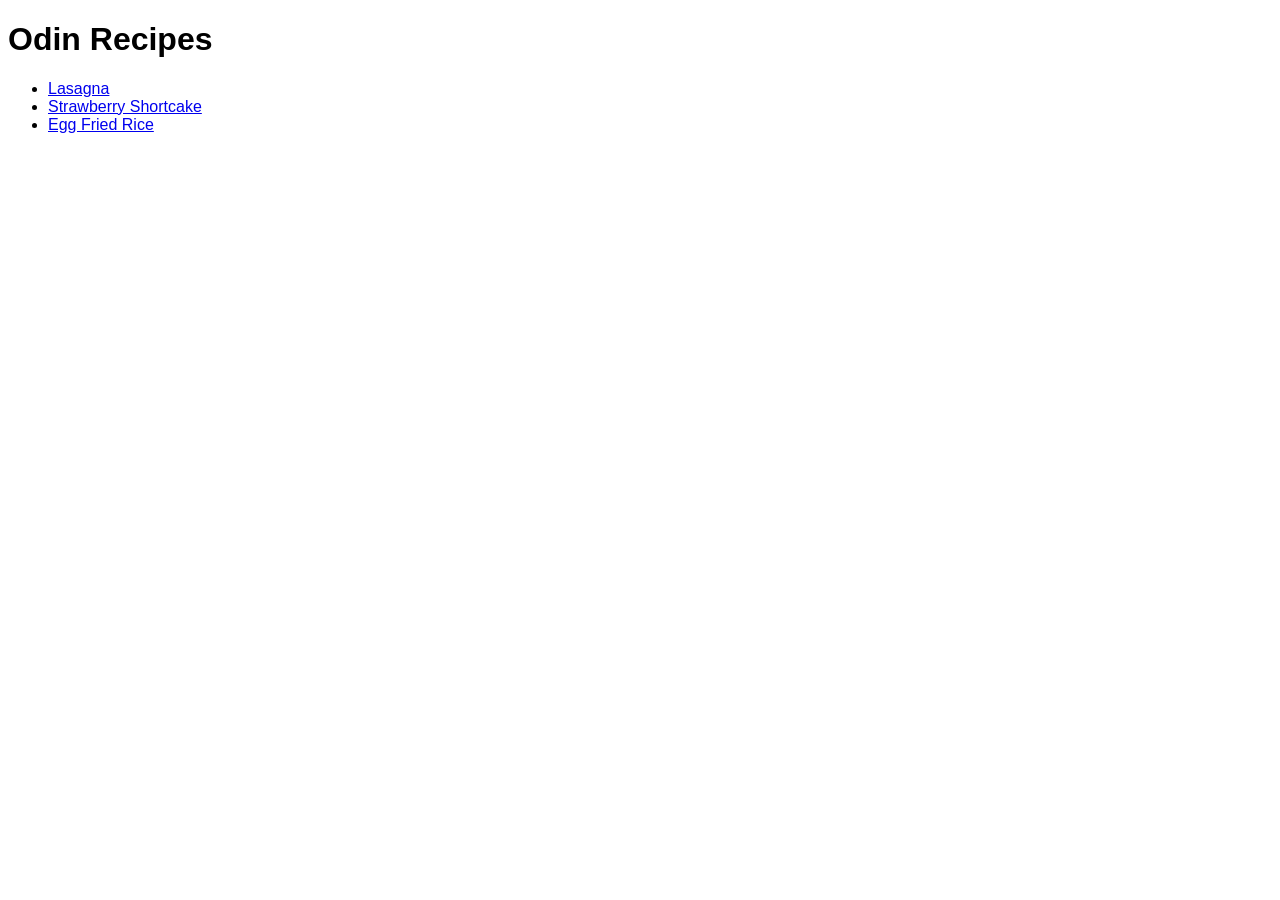
<file: index.html>
<!DOCTYPE html>
<html lang="en">
    <head>
        <meta charset="UTF-8">
        <meta name="viewport" content="width=device-width, initial-scale=1.0">
        <title>Odin Recipes</title>
        <link rel="stylesheet" href="./styles.css">
    </head>
    
    <body>
        <h1>Odin Recipes</h1>
        <ul>
            <li><a href="./recipes/lasagna.html">Lasagna</a></li>
            <li><a href="./recipes/strawberry-shortcake.html">Strawberry Shortcake</a></li>
            <li><a href="./recipes/egg-fried-rice.html">Egg Fried Rice</a></li>
        </ul>    
    </body>
</html>
</file>
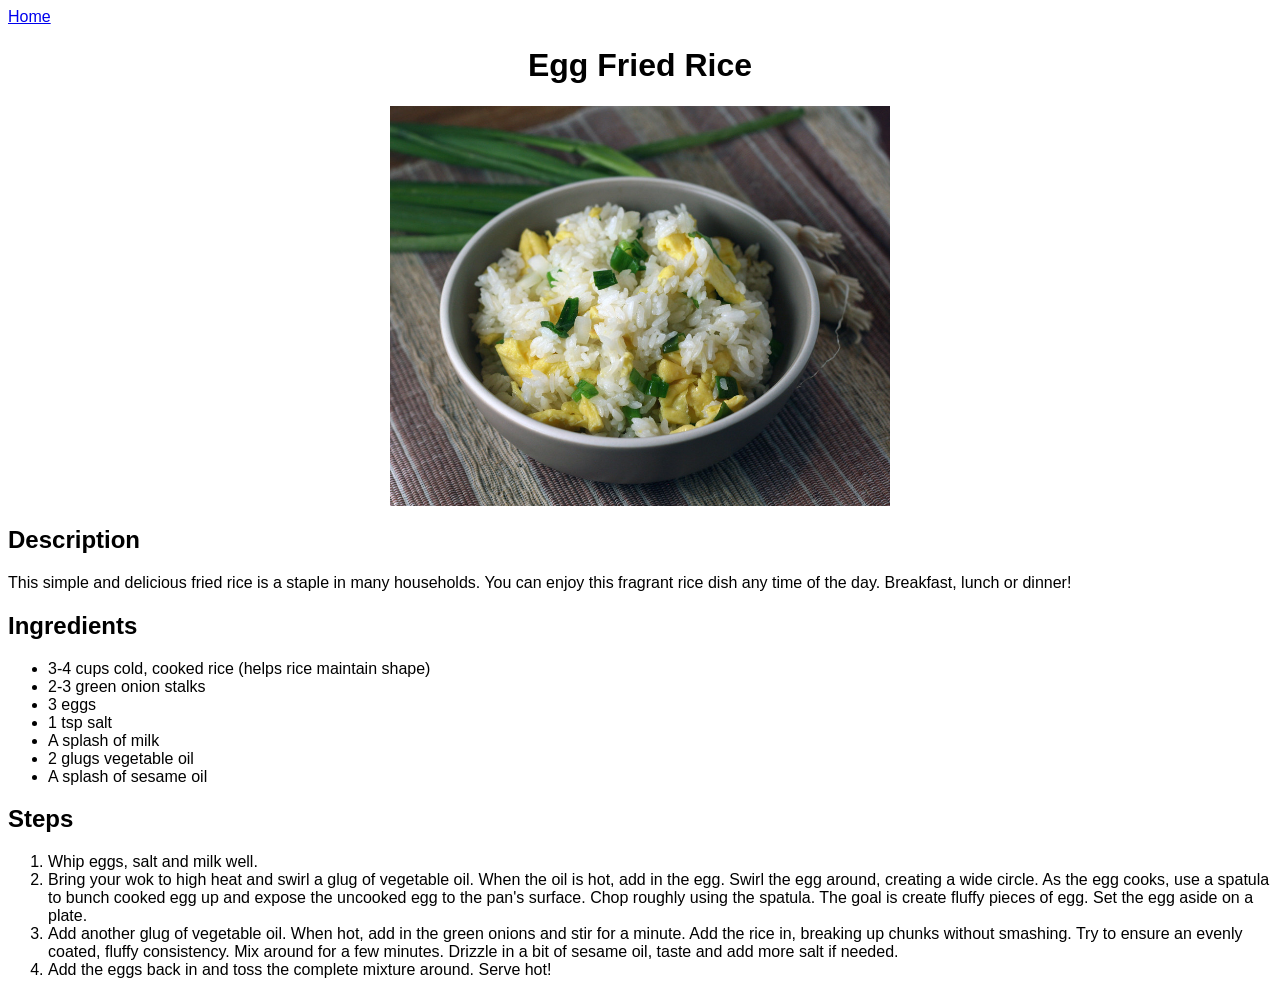
<file: recipes/egg-fried-rice.html>
<!DOCTYPE html>
<html lang="en">
    <head>
        <meta charset="UTF-8">
        <meta name="viewport" content="width=device-width, initial-scale=1.0">
        <title>Egg Fried Rice</title>
        <link rel="stylesheet" href="../styles.css">
    </head>
    <body>
        <a href="../index.html">Home</a>
        
        <h1 class="dish-title">Egg Fried Rice</h1>
        <img class="dish-img" src="../images/egg-fried-rice.jpg" alt="A plate of egg fried rice" width="500" height="400">
        <!--
        Title: Egg Fried Rice
        Creator: asiansupper on Flickr
        Source: https://www.flickr.com/photos/asiansupper/5639194653
        Creative Commons license: https://creativecommons.org/licenses/by-nc-sa/2.0/ 
        -->

        <h2>Description</h2>
        <p>This simple and delicious fried rice is a staple in many households. You can enjoy this fragrant rice dish any time of the day. Breakfast, lunch or dinner!</p>
        <!-- https://asiansupper.com/recipe/egg-fried-rice-recipe/ -->

        <h2>Ingredients</h2>
        <ul>
            <li>3-4 cups cold, cooked rice (helps rice maintain shape)</li>
            <li>2-3 green onion stalks</li>
            <li>3 eggs</li>
            <li>1 tsp salt</li>
            <li>A splash of milk</li>
            <li>2 glugs vegetable oil</li>
            <li>A splash of sesame oil</li>
        </ul>

        <h2>Steps</h2>
        <ol>
            <li>Whip eggs, salt and milk well.</li>
            <li>Bring your wok to high heat and swirl a glug of vegetable oil. When the oil is hot, add in the egg. Swirl the egg around, creating a wide circle. As the egg cooks, use a spatula to bunch cooked egg up and expose the uncooked egg to the pan's surface. Chop roughly using the spatula. The goal is create fluffy pieces of egg. Set the egg aside on a plate.</li>
            <li>Add another glug of vegetable oil. When hot, add in the green onions and stir for a minute. Add the rice in, breaking up chunks without smashing. Try to ensure an evenly coated, fluffy consistency. Mix around for a few minutes. Drizzle in a bit of sesame oil, taste and add more salt if needed.</li>
            <li>Add the eggs back in and toss the complete mixture around. Serve hot!</li>
        </ol>
    </body>
</html>
</file>
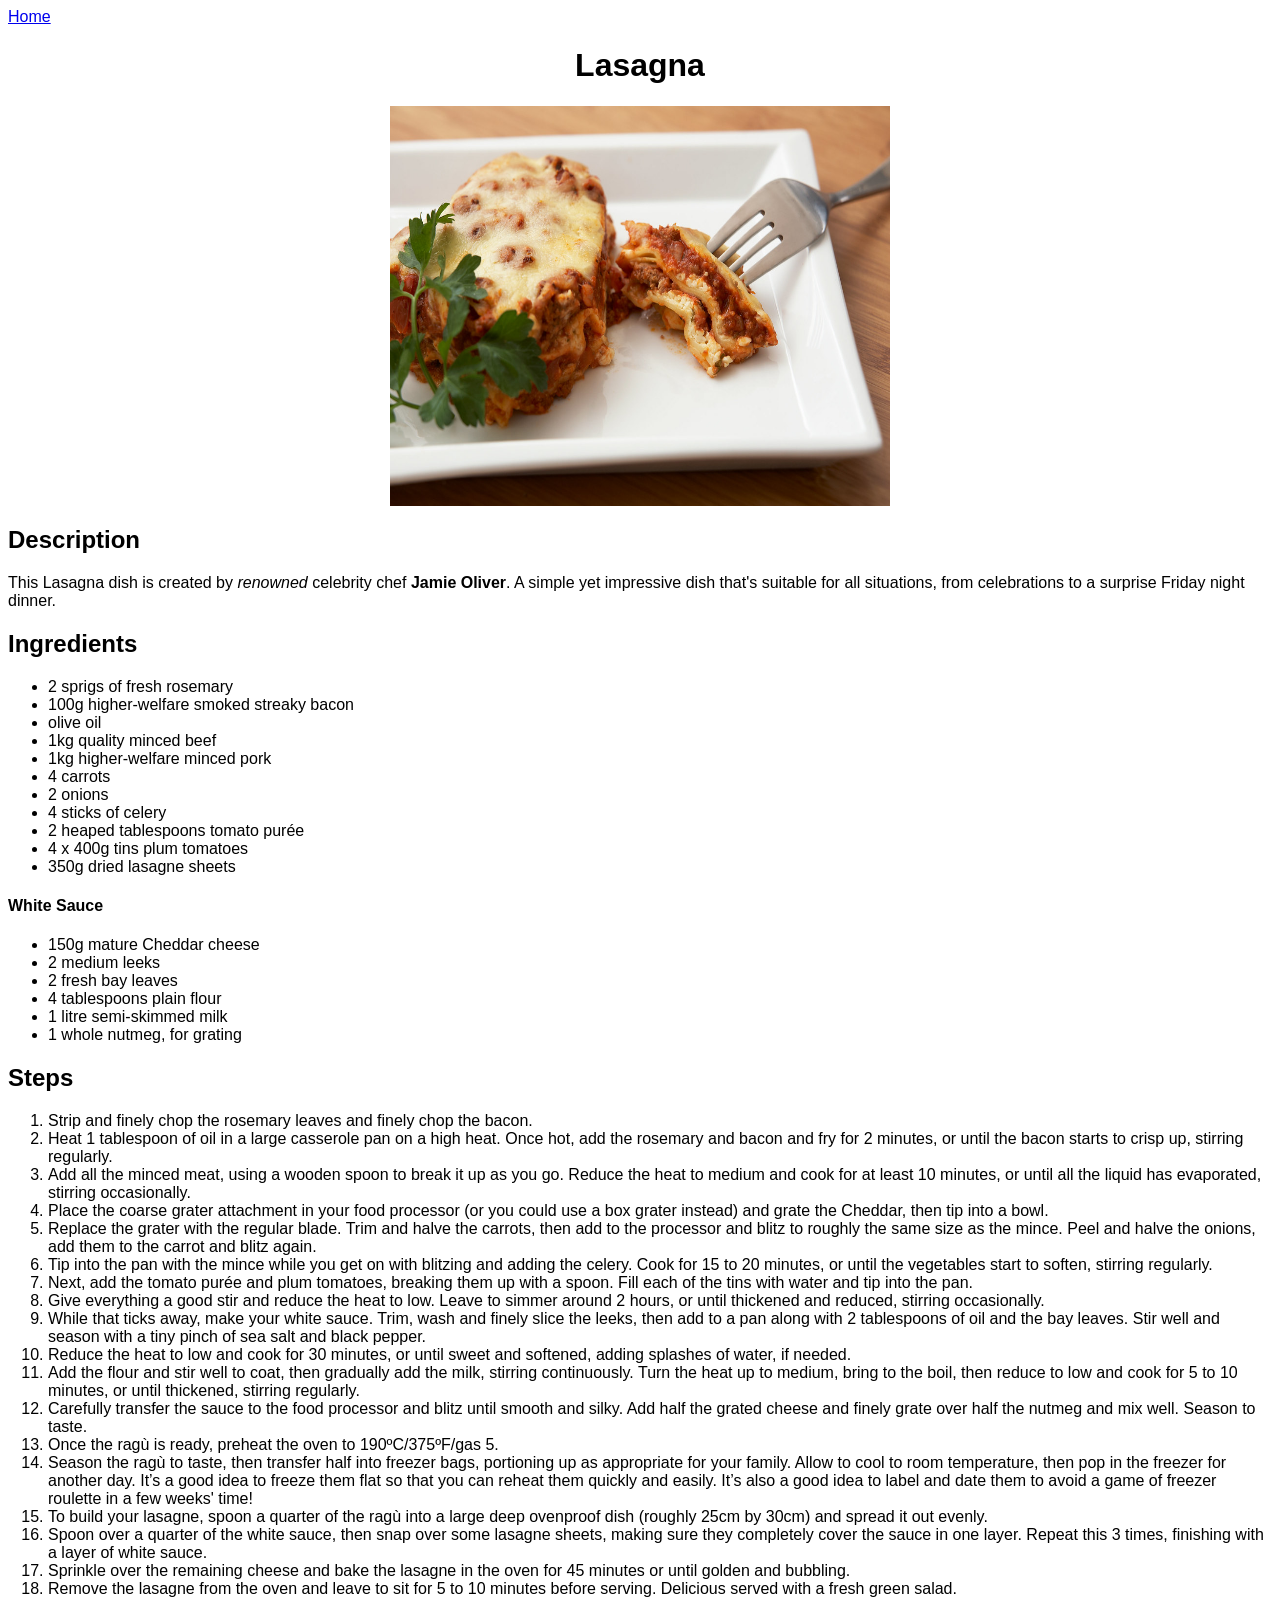
<file: recipes/lasagna.html>
<!DOCTYPE html>
<html lang="en">
    <head>
        <meta charset="UTF-8">
        <meta name="viewport" content="width=device-width, initial-scale=1.0">
        <title>Lasagna</title>
        <link rel="stylesheet" href="../styles.css">
    </head>
    <body>
        <a href="../index.html">Home</a>
        
        <h1 class="dish-title">Lasagna</h1>
        <img class="dish-img" src="../images/lasagna.jpg" alt="A slice of lasagna" width="500" height="400">
        <!--
        Title: Meaty Lasagna 8of8
        Creator: Food Thinkers on Flickr
        Source: https://www.flickr.com/photos/foodthinkers/4302644177
        Creative Commons license: https://creativecommons.org/licenses/by-nc-sa/2.0/ 
        -->

        <h2>Description</h2>
        <p>This Lasagna dish is created by <em>renowned</em> celebrity chef <strong>Jamie Oliver</strong>. A simple yet impressive dish that's suitable for all situations, from celebrations to a surprise Friday night dinner.</p>
        <!-- https://www.jamieoliver.com/recipes/pasta/jamie-s-classic-family-lasagne/ -->

        <h2>Ingredients</h2>
        <ul>
            <li>2 sprigs of fresh rosemary</li>
            <li>100g higher-welfare smoked streaky bacon</li>
            <li>olive oil</li>
            <li>1kg quality minced beef

</li>
            <li>1kg higher-welfare minced pork</li>
            <li>4 carrots</li>
            <li>2 onions</li>
            <li>4 sticks of celery

</li>
            <li>2 heaped tablespoons tomato purée

</li>
            <li>4 x 400g tins plum tomatoes

</li>
            <li>350g dried lasagne sheets

</li>
        </ul>
        <h4>White Sauce</h4>
        <ul>
            <li>150g mature Cheddar cheese</li>
            <li>2 medium leeks</li>
            <li>2 fresh bay leaves</li>
            <li>4 tablespoons plain flour</li>
            <li>1 litre semi-skimmed milk

</li>
            <li>1 whole nutmeg, for grating</li>
        </ul>

        <h2>Steps</h2>
        <ol>
            <li>Strip and finely chop the rosemary leaves and finely chop the bacon.</li>
            <li>Heat 1 tablespoon of oil in a large casserole pan on a high heat. Once hot, add the rosemary and bacon and fry for 2 minutes, or until the bacon starts to crisp up, stirring regularly.</li>
            <li>Add all the minced meat, using a wooden spoon to break it up as you go. Reduce the heat to medium and cook for at least 10 minutes, or until all the liquid has evaporated, stirring occasionally.</li>
            <li>Place the coarse grater attachment in your food processor (or you could use a box grater instead) and grate the Cheddar, then tip into a bowl.</li>
            <li>Replace the grater with the regular blade. Trim and halve the carrots, then add to the processor and blitz to roughly the same size as the mince. Peel and halve the onions, add them to the carrot and blitz again.</li>
            <li>Tip into the pan with the mince while you get on with blitzing and adding the celery. Cook for 15 to 20 minutes, or until the vegetables start to soften, stirring regularly.</li>
            <li>Next, add the tomato purée and plum tomatoes, breaking them up with a spoon. Fill each of the tins with water and tip into the pan.</li>
            <li>Give everything a good stir and reduce the heat to low. Leave to simmer around 2 hours, or until thickened and reduced, stirring occasionally.</li>
            <li>While that ticks away, make your white sauce. Trim, wash and finely slice the leeks, then add to a pan along with 2 tablespoons of oil and the bay leaves. Stir well and season with a tiny pinch of sea salt and black pepper.</li>
            <li>Reduce the heat to low and cook for 30 minutes, or until sweet and softened, adding splashes of water, if needed.</li>
            <li>Add the flour and stir well to coat, then gradually add the milk, stirring continuously. Turn the heat up to medium, bring to the boil, then reduce to low and cook for 5 to 10 minutes, or until thickened, stirring regularly.</li>
            <li>Carefully transfer the sauce to the food processor and blitz until smooth and silky. Add half the grated cheese and finely grate over half the nutmeg and mix well. Season to taste.</li>
            <li>Once the ragù is ready, preheat the oven to 190ºC/375ºF/gas 5.</li>
            <li>Season the ragù to taste, then transfer half into freezer bags, portioning up as appropriate for your family. Allow to cool to room temperature, then pop in the freezer for another day. It’s a good idea to freeze them flat so that you can reheat them quickly and easily. It’s also a good idea to label and date them to avoid a game of freezer roulette in a few weeks' time!</li>
            <li>To build your lasagne, spoon a quarter of the ragù into a large deep ovenproof dish (roughly 25cm by 30cm) and spread it out evenly.</li>
            <li>Spoon over a quarter of the white sauce, then snap over some lasagne sheets, making sure they completely cover the sauce in one layer. Repeat this 3 times, finishing with a layer of white sauce.</li>
            <li>Sprinkle over the remaining cheese and bake the lasagne in the oven for 45 minutes or until golden and bubbling.</li>
            <li>Remove the lasagne from the oven and leave to sit for 5 to 10 minutes before serving. Delicious served with a fresh green salad.</li>
        </ol>
    </body>
</html>
</file>
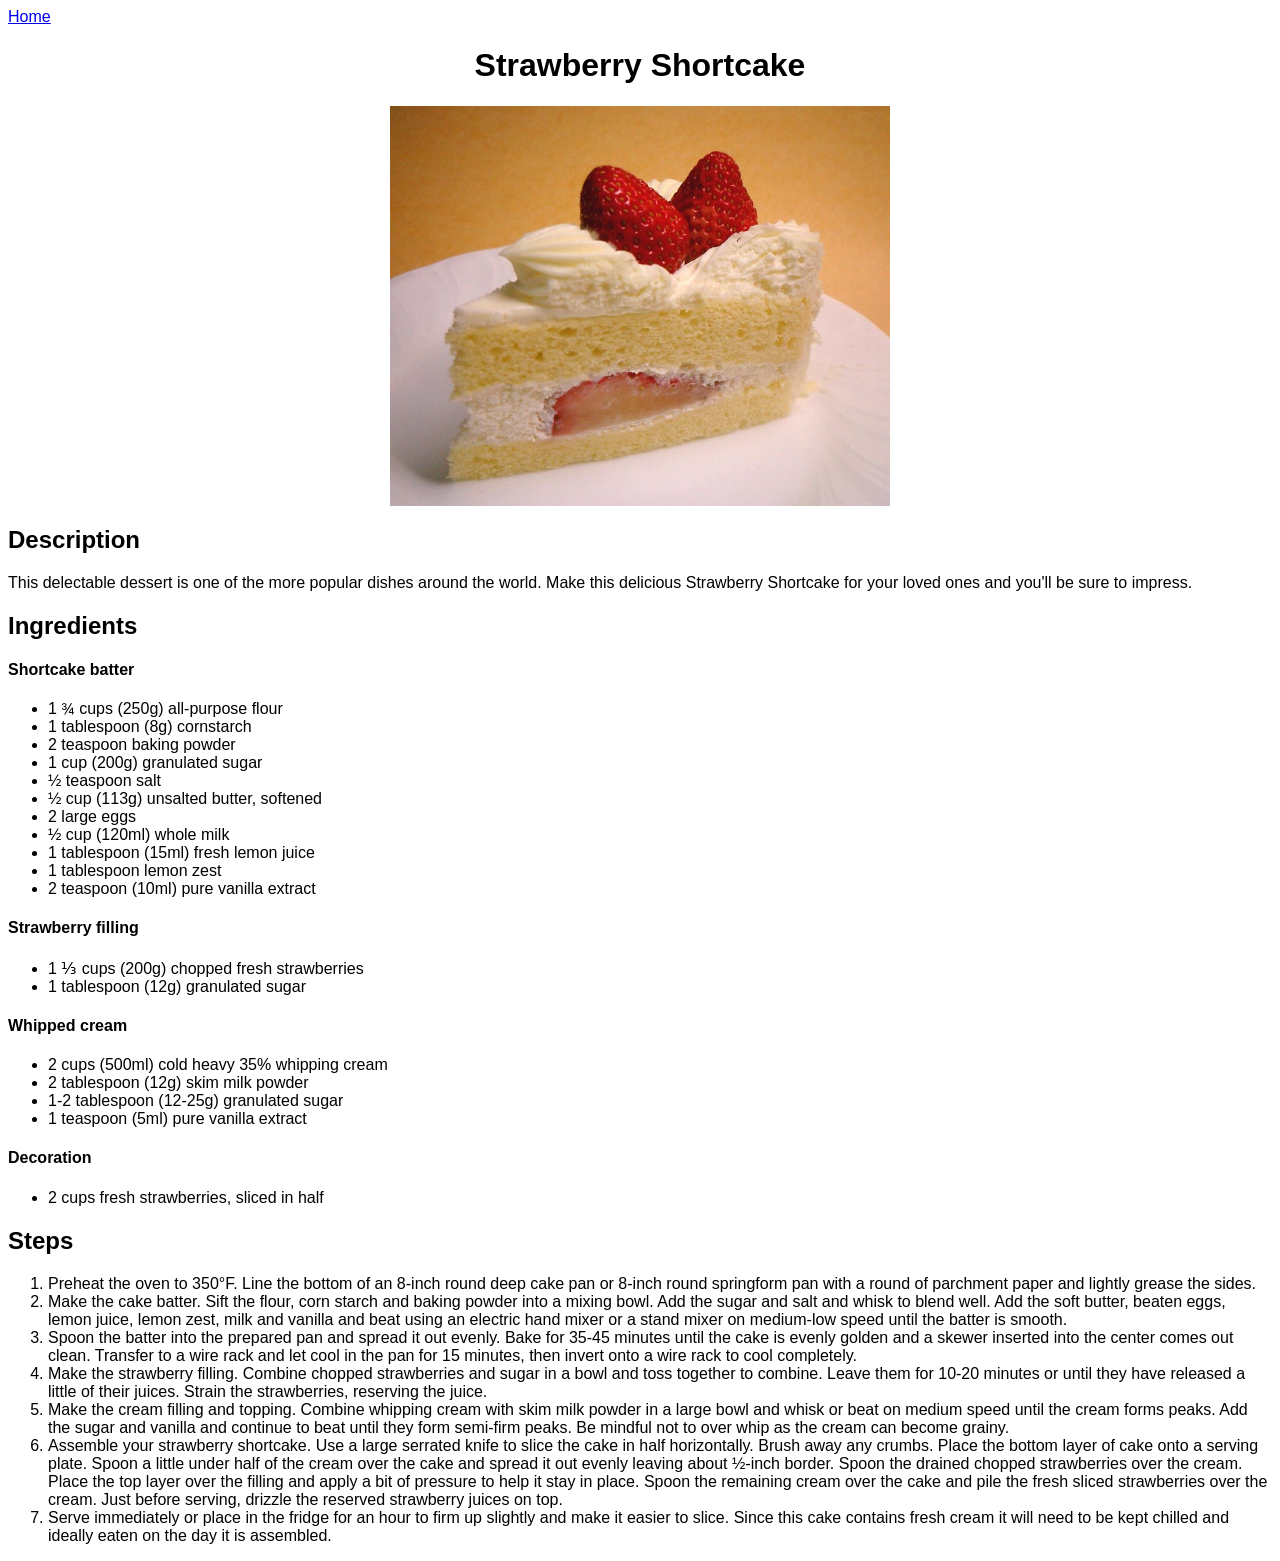
<file: recipes/strawberry-shortcake.html>
<!DOCTYPE html>
<html lang="en">
    <head>
        <meta charset="UTF-8">
        <meta name="viewport" content="width=device-width, initial-scale=1.0">
        <title>Strawberry Shortcake</title>
        <link rel="stylesheet" href="../styles.css"> 
    </head>
    <body>
        <a href="../index.html">Home</a>
        
        <h1 class="dish-title">Strawberry Shortcake</h1>
        <img class="dish-img" src="../images/strawberry-shortcake.jpg" alt="A slice of strawberry shortcake" width="500" height="400">
        <!--
        Title: Strawberry shortcake
        Creator: Tomomarusan
        Source: https://commons.wikimedia.org/wiki/File:Strawberry_shortcake.jpg
        Creative Commons license: https://creativecommons.org/licenses/by-sa/3.0/ 
        -->


        <h2>Description</h2>
        <p>This delectable dessert is one of the more popular dishes around the world. Make this delicious Strawberry Shortcake for your loved ones and you'll be sure to impress.</p>
        <!-- https://scientificallysweet.com/strawberry-shortcake-cake/ -->

        <h2>Ingredients</h2>
        <h4>Shortcake batter</h4>
        <ul>
            <li>1 ¾ cups (250g) all-purpose flour</li>
            <li>1 tablespoon (8g) cornstarch</li>
            <li>2 teaspoon baking powder</li>
            <li>1 cup (200g) granulated sugar</li>
            <li>½ teaspoon salt</li>
            <li>½ cup (113g) unsalted butter, softened</li>
            <li>2 large eggs</li>
            <li>½ cup (120ml) whole milk</li>
            <li>1 tablespoon (15ml) fresh lemon juice</li>
            <li>1 tablespoon lemon zest</li>
            <li>2 teaspoon (10ml) pure vanilla extract</li>
        </ul>

        <h4>Strawberry filling</h4>
        <ul>
            <li>1 ⅓ cups (200g) chopped fresh strawberries</li>
            <li>1 tablespoon (12g) granulated sugar</li>
        </ul>

        <h4>Whipped cream</h4>
        <ul>
            <li>2 cups (500ml) cold heavy 35% whipping cream</li>
            <li>2 tablespoon (12g) skim milk powder</li>
            <li>1-2 tablespoon (12-25g) granulated sugar</li>
            <li>1 teaspoon (5ml) pure vanilla extract</li>
        </ul>

        <h4>Decoration</h4>
        <ul>
            <li>2 cups fresh strawberries, sliced in half</li>
        </ul>

        <h2>Steps</h2>
        <ol>
            <li>Preheat the oven to 350°F. Line the bottom of an 8-inch round deep cake pan or 8-inch round springform pan with a round of parchment paper and lightly grease the sides.</li>
            <li>Make the cake batter. Sift the flour, corn starch and baking powder into a mixing bowl. Add the sugar and salt and whisk to blend well. Add the soft butter, beaten eggs, lemon juice, lemon zest, milk and vanilla and beat using an electric hand mixer or a stand mixer on medium-low speed until the batter is smooth.</li>
            <li>Spoon the batter into the prepared pan and spread it out evenly. Bake for 35-45 minutes until the cake is evenly golden and a skewer inserted into the center comes out clean. Transfer to a wire rack and let cool in the pan for 15 minutes, then invert onto a wire rack to cool completely.</li>
            <li>Make the strawberry filling. Combine chopped strawberries and sugar in a bowl and toss together to combine. Leave them for 10-20 minutes or until they have released a little of their juices. Strain the strawberries, reserving the juice.</li>
            <li>Make the cream filling and topping. Combine whipping cream with skim milk powder in a large bowl and whisk or beat on medium speed until the cream forms peaks. Add the sugar and vanilla and continue to beat until they form semi-firm peaks. Be mindful not to over whip as the cream can become grainy.</li>
            <li>Assemble your strawberry shortcake. Use a large serrated knife to slice the cake in half horizontally. Brush away any crumbs. Place the bottom layer of cake onto a serving plate. Spoon a little under half of the cream over the cake and spread it out evenly leaving about ½-inch border. Spoon the drained chopped strawberries over the cream. Place the top layer over the filling and apply a bit of pressure to help it stay in place. Spoon the remaining cream over the cake and pile the fresh sliced strawberries over the cream. Just before serving, drizzle the reserved strawberry juices on top.</li>
            <li>Serve immediately or place in the fridge for an hour to firm up slightly and make it easier to slice. Since this cake contains fresh cream it will need to be kept chilled and ideally eaten on the day it is assembled.</li>
        </ol>
    </body>
</html>
</file>
<file: styles.css>
* {
    font-family: Verdana, Geneva, Tahoma, sans-serif;
}

.dish-title {
    text-align: center;
}

.dish-img {
    display:block;
    margin: 0px auto;
}
</file>
